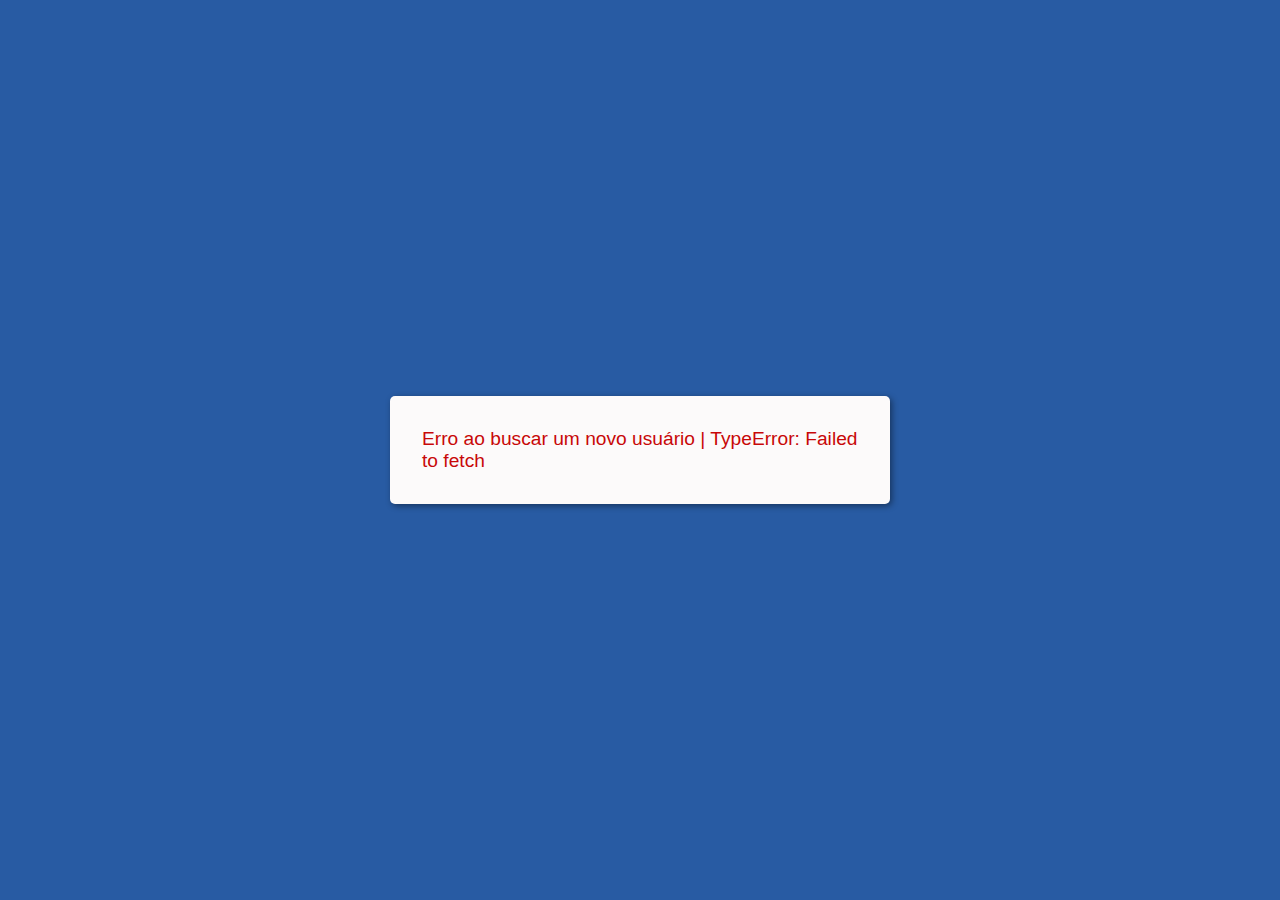
<file: exercicios-chatgpt/ex01/index.html>
<!DOCTYPE html>
<html lang="pt-BR">

<head>
  <meta charset="UTF-8">
  <meta name="viewport" content="width=device-width, initial-scale=1.0">
  <title>Pessoas aleatórias</title>
  <link rel="stylesheet" href="style.css">

</head>

<body>
  <div class="container">
    <img class="foto" src="" alt="">
    <div class="content">
      <h1>Olá, meu nome é <span class="nome fetch"></span>!! Prazer em conhecer você.</h1>
      <p>Entre em contato comigo: <span class="email fetch"></span></p>
      <button>Próximo</button>

    </div>
    <p class="erro"></p>
  </div>


  <script src="script.js"></script>
</body>

</html>
</file>
<file: exercicios-chatgpt/ex01/style.css>
@charset "UTF-8";

*{
  margin: 0;
  padding: 0;
  box-sizing: border-box;
  font-family: 'Gill Sans', 'Gill Sans MT', Calibri, 'Trebuchet MS', sans-serif;
}

body{
  height: 100vh;
  display: flex;
  align-items: center;
  justify-content: center;
  background-color: #285ba3;
  color: #242424;
}

img{
  border: 10px solid #fcfafa;
  border-radius: 50%;
  display: block;
  margin: 0 auto;
  box-shadow: 0 0 0 10px#285ba3;
}

.content{
  margin-top: 1rem;
  display: flex;
  flex-direction: column;
  justify-content: center;
  align-items: center;
  text-align: center;
  gap: 1rem;
}

.content button{
  background-color: #285ba3;
  padding: .5rem 1rem;
  border-radius: 4px;
  border: 2px solid #fcfafa;
  cursor: pointer;
  transition: .3s ease-in-out;
  color: #fcfafa;
}

.content button:hover{
  transform: scale(1.02);
  background-color: #fcfafa;
  color: #285ba3;
  border: 2px solid #285ba3;
}


.container{
  background-color: #fcfafa;
  padding: 2rem;
  max-width: 500px;
  border-radius: 5px;
  box-shadow: 2px 2px 6px 0 #0000006c;
}

.erro{
  color: #c80808;
  font-size: 1.2rem;
}
</file>
